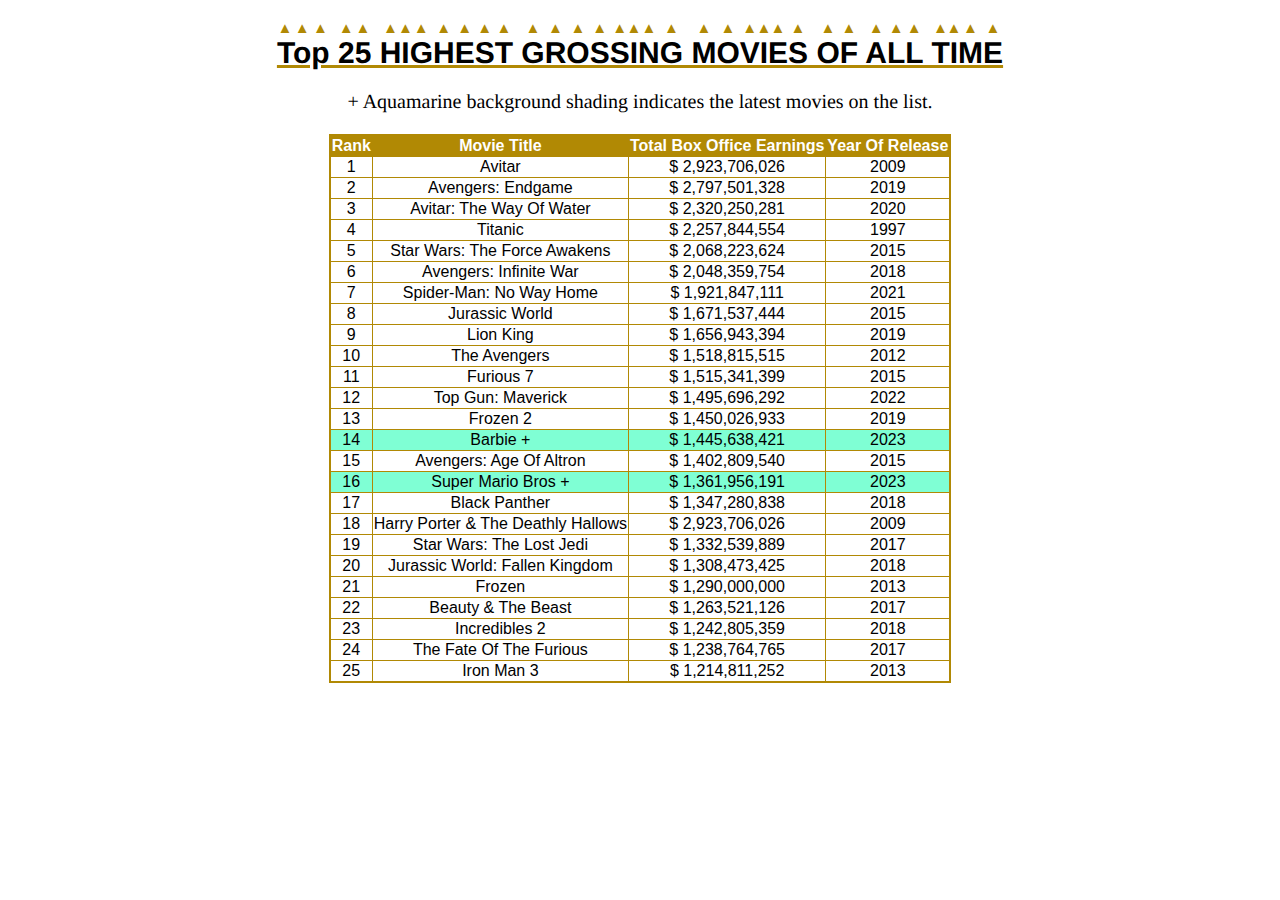
<file: index.html>
<!DOCTYPE html>
<html>
      <head>
          <h1>Top 25 HIGHEST GROSSING MOVIES OF ALL TIME</h1>
            <link rel="stylesheet" href="style-table.css">
      </head>
    
      <body>
          <p>&#43; Aquamarine background shading indicates the latest movies on the list.</p>
          
          <table border="1" class="center">
              <tr>
                  <th>Rank</th>
                  <th>Movie Title</th>
                  <th>Total Box Office Earnings</th>
                  <th>Year Of Release</th>
              </tr>
              <tr>   
                  <td>1</td>
                  <td>Avitar</td>
                  <td>$ 2,923,706,026</td>
                  <td>2009</td>
              </tr>
              <tr>       
                  <td>2</td>
                  <td>Avengers: Endgame</td>
                  <td>$ 2,797,501,328</td>
                  <td>2019</td  >
              </tr>
              <tr>   
                  <td>3</td>
                  <td>Avitar: The Way Of Water</td>
                  <td>$ 2,320,250,281</td>
                  <td>2020</td>
              </tr>       
              <tr>   
                  <td>4</td>
                  <td>Titanic</td>
                  <td>$ 2,257,844,554</td>
                  <td>1997</td>
              </tr>       
              <tr>   
                  <td>5</td>
                  <td>Star Wars: The Force Awakens</td>
                  <td>$ 2,068,223,624</td>
                  <td>2015</td>
              </tr>
              <tr>   
                  <td>6</td>
                  <td>Avengers: Infinite War</td>
                  <td>$ 2,048,359,754</td>
                  <td>2018</td>
              </tr>
              <tr>   
                  <td>7</td>
                  <td>Spider-Man: No Way Home</td>
                  <td>$ 1,921,847,111</td>
                  <td>2021</td>
              </tr>      
              <tr>   
                  <td>8</td>
                  <td>Jurassic World</td>
                  <td>$ 1,671,537,444</td>
                  <td>2015</td>
              </tr>
              <tr>   
                  <td>9</td>
                  <td>Lion King</td>
                  <td>$ 1,656,943,394</td>
                  <td>2019</td>
              </tr>       
              <tr>   
                  <td>10</td>
                  <td>The Avengers</td>
                  <td>$ 1,518,815,515</td>
                  <td>2012</td>
              </tr>
              <tr>   
                  <td>11</td>
                  <td>Furious 7</td>
                  <td>$ 1,515,341,399</td>
                  <td>2015</td>
              </tr>       
              <tr>   
                  <td>12</td>
                  <td>Top Gun: Maverick</td>
                  <td>$ 1,495,696,292</td>
                  <td>2022</td>
              </tr>
              <tr>   
                  <td>13</td>
                  <td>Frozen 2</td>
                  <td>$ 1,450,026,933</td>
                  <td>2019</td>
              </tr>       
              <tr style="background-color: aquamarine">
                  <td>14</td>
                  <td>Barbie &#43;</td>
                  <td>$ 1,445,638,421</td>
                  <td>2023</td>   
              </tr>
              <tr>   
                  <td>15</td>
                  <td>Avengers: Age Of Altron</td>
                  <td>$ 1,402,809,540</td>
                  <td>2015</td>
              </tr>
              <tr style="background-color: aquamarine">   
                  <td>16</td>
                  <td>Super Mario Bros &#43; </td>
                  <td>$ 1,361,956,191</td>
                  <td>2023</td>
              </tr>      
              <tr>   
                  <td>17</td>
                  <td>Black Panther</td>
                  <td>$ 1,347,280,838</td>
                  <td>2018</td>
              </tr>       
              <tr>   
                  <td>18</td>
                  <td>Harry Porter &amp; The Deathly Hallows</td>
                  <td>$ 2,923,706,026</td>
                  <td>2009</td>
              </tr>
              <tr>   
                  <td>19</td>
                  <td>Star Wars: The Lost Jedi</td>
                  <td>$ 1,332,539,889</td>
                  <td>2017</td>
              </tr>       
              <tr>   
                  <td>20</td>
                  <td>Jurassic World: Fallen Kingdom</td>
                  <td>$ 1,308,473,425</td>
                  <td>2018</td>
              </tr>
              <tr>   
                  <td>21</td>
                  <td>Frozen</td>
                  <td>$ 1,290,000,000</td>
                  <td>2013</td>
              </tr>
              <tr>   
                  <td>22</td>
                  <td>Beauty &amp; The Beast</td>
                  <td>$ 1,263,521,126</td>
                  <td>2017</td>
              </tr>       
              <tr>   
                  <td>23</td>
                  <td>Incredibles 2</td>
                  <td>$ 1,242,805,359</td>
                  <td>2018</td>
              </tr>
              <tr>   
                  <td>24</td>
                  <td>The Fate Of The Furious</td>
                  <td>$ 1,238,764,765</td>
                  <td>2017</td>
              </tr>       
              <tr>   
                  <td>25</td>
                  <td>Iron Man 3</td>
                  <td>$ 1,214,811,252</td>
                  <td>2013</td>
              </tr>       
       </table>     
<br/>
      </body>
</html>
</file>
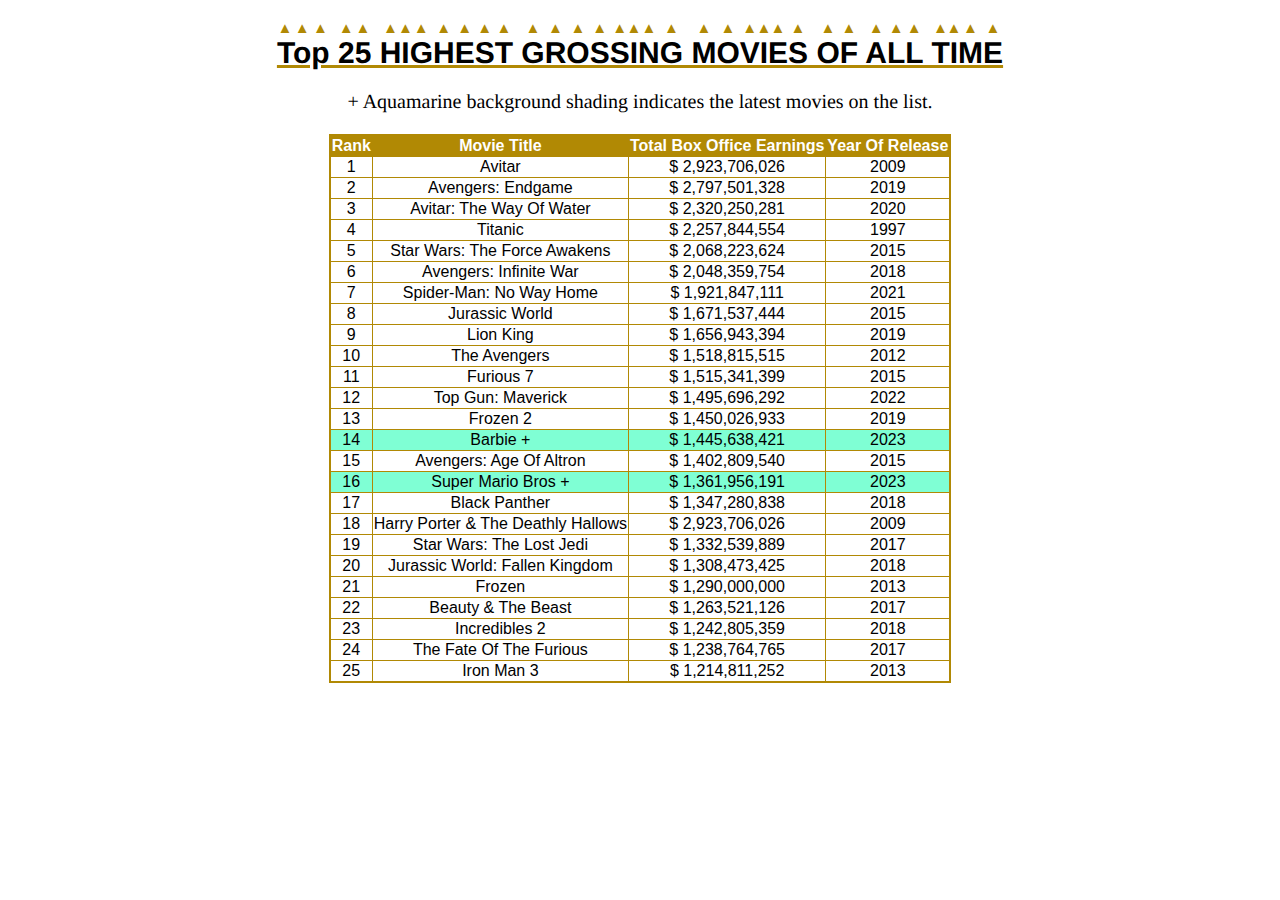
<file: movie-table.html>
<!DOCTYPE html>
<html>
      <head>
          <h1>Top 25 HIGHEST GROSSING MOVIES OF ALL TIME</h1>
            <link rel="stylesheet" href="style-table.css">
      </head>
    
      <body>
          <p>&#43; Aquamarine background shading indicates the latest movies on the list.</p>
          
          <table border="1" class="center">
              <tr>
                  <th>Rank</th>
                  <th>Movie Title</th>
                  <th>Total Box Office Earnings</th>
                  <th>Year Of Release</th>
              </tr>
              <tr>   
                  <td>1</td>
                  <td>Avitar</td>
                  <td>$ 2,923,706,026</td>
                  <td>2009</td>
              </tr>
              <tr>       
                  <td>2</td>
                  <td>Avengers: Endgame</td>
                  <td>$ 2,797,501,328</td>
                  <td>2019</td  >
              </tr>
              <tr>   
                  <td>3</td>
                  <td>Avitar: The Way Of Water</td>
                  <td>$ 2,320,250,281</td>
                  <td>2020</td>
              </tr>       
              <tr>   
                  <td>4</td>
                  <td>Titanic</td>
                  <td>$ 2,257,844,554</td>
                  <td>1997</td>
              </tr>       
              <tr>   
                  <td>5</td>
                  <td>Star Wars: The Force Awakens</td>
                  <td>$ 2,068,223,624</td>
                  <td>2015</td>
              </tr>
              <tr>   
                  <td>6</td>
                  <td>Avengers: Infinite War</td>
                  <td>$ 2,048,359,754</td>
                  <td>2018</td>
              </tr>
              <tr>   
                  <td>7</td>
                  <td>Spider-Man: No Way Home</td>
                  <td>$ 1,921,847,111</td>
                  <td>2021</td>
              </tr>      
              <tr>   
                  <td>8</td>
                  <td>Jurassic World</td>
                  <td>$ 1,671,537,444</td>
                  <td>2015</td>
              </tr>
              <tr>   
                  <td>9</td>
                  <td>Lion King</td>
                  <td>$ 1,656,943,394</td>
                  <td>2019</td>
              </tr>       
              <tr>   
                  <td>10</td>
                  <td>The Avengers</td>
                  <td>$ 1,518,815,515</td>
                  <td>2012</td>
              </tr>
              <tr>   
                  <td>11</td>
                  <td>Furious 7</td>
                  <td>$ 1,515,341,399</td>
                  <td>2015</td>
              </tr>       
              <tr>   
                  <td>12</td>
                  <td>Top Gun: Maverick</td>
                  <td>$ 1,495,696,292</td>
                  <td>2022</td>
              </tr>
              <tr>   
                  <td>13</td>
                  <td>Frozen 2</td>
                  <td>$ 1,450,026,933</td>
                  <td>2019</td>
              </tr>       
              <tr style="background-color: aquamarine">
                  <td>14</td>
                  <td>Barbie &#43;</td>
                  <td>$ 1,445,638,421</td>
                  <td>2023</td>   
              </tr>
              <tr>   
                  <td>15</td>
                  <td>Avengers: Age Of Altron</td>
                  <td>$ 1,402,809,540</td>
                  <td>2015</td>
              </tr>
              <tr style="background-color: aquamarine">   
                  <td>16</td>
                  <td>Super Mario Bros &#43; </td>
                  <td>$ 1,361,956,191</td>
                  <td>2023</td>
              </tr>      
              <tr>   
                  <td>17</td>
                  <td>Black Panther</td>
                  <td>$ 1,347,280,838</td>
                  <td>2018</td>
              </tr>       
              <tr>   
                  <td>18</td>
                  <td>Harry Porter &amp; The Deathly Hallows</td>
                  <td>$ 2,923,706,026</td>
                  <td>2009</td>
              </tr>
              <tr>   
                  <td>19</td>
                  <td>Star Wars: The Lost Jedi</td>
                  <td>$ 1,332,539,889</td>
                  <td>2017</td>
              </tr>       
              <tr>   
                  <td>20</td>
                  <td>Jurassic World: Fallen Kingdom</td>
                  <td>$ 1,308,473,425</td>
                  <td>2018</td>
              </tr>
              <tr>   
                  <td>21</td>
                  <td>Frozen</td>
                  <td>$ 1,290,000,000</td>
                  <td>2013</td>
              </tr>
              <tr>   
                  <td>22</td>
                  <td>Beauty &amp; The Beast</td>
                  <td>$ 1,263,521,126</td>
                  <td>2017</td>
              </tr>       
              <tr>   
                  <td>23</td>
                  <td>Incredibles 2</td>
                  <td>$ 1,242,805,359</td>
                  <td>2018</td>
              </tr>
              <tr>   
                  <td>24</td>
                  <td>The Fate Of The Furious</td>
                  <td>$ 1,238,764,765</td>
                  <td>2017</td>
              </tr>       
              <tr>   
                  <td>25</td>
                  <td>Iron Man 3</td>
                  <td>$ 1,214,811,252</td>
                  <td>2013</td>
              </tr>       
       </table>     
<br/>
      </body>
</html>
</file>
<file: style-table.css>
h1{
    color: black;
    font-size: 30px;
    font-family: roboto, sans-serif;
    text-align: center;
    text-decoration: underline;
    text-decoration-color: #B18904;
    text-transform: full-width;
    text-emphasis-style: triangle;
    text-rendering: geometricPrecision;
    text-emphasis-color: #B18904;
}

.center{
    margin-left: auto;
    margin-right: auto;
    text-align: center;
}

table{
    font-family: roboto, sans-serif;
    border-collapse: collapse;
    border-width: 2px;
    border-style: double;
    border-color: #B18904;
    table-layout: fixed;
    list-style-position: inside;
    object-position: center;
}

th{
    font-weight: bolder;
    background-color: #B18904;
    color: white;
}

p{
    text-align: center;
    text-rendering: geometricPrecision;
    font-family: cursive;
    font-size: 20px;
}
</file>
